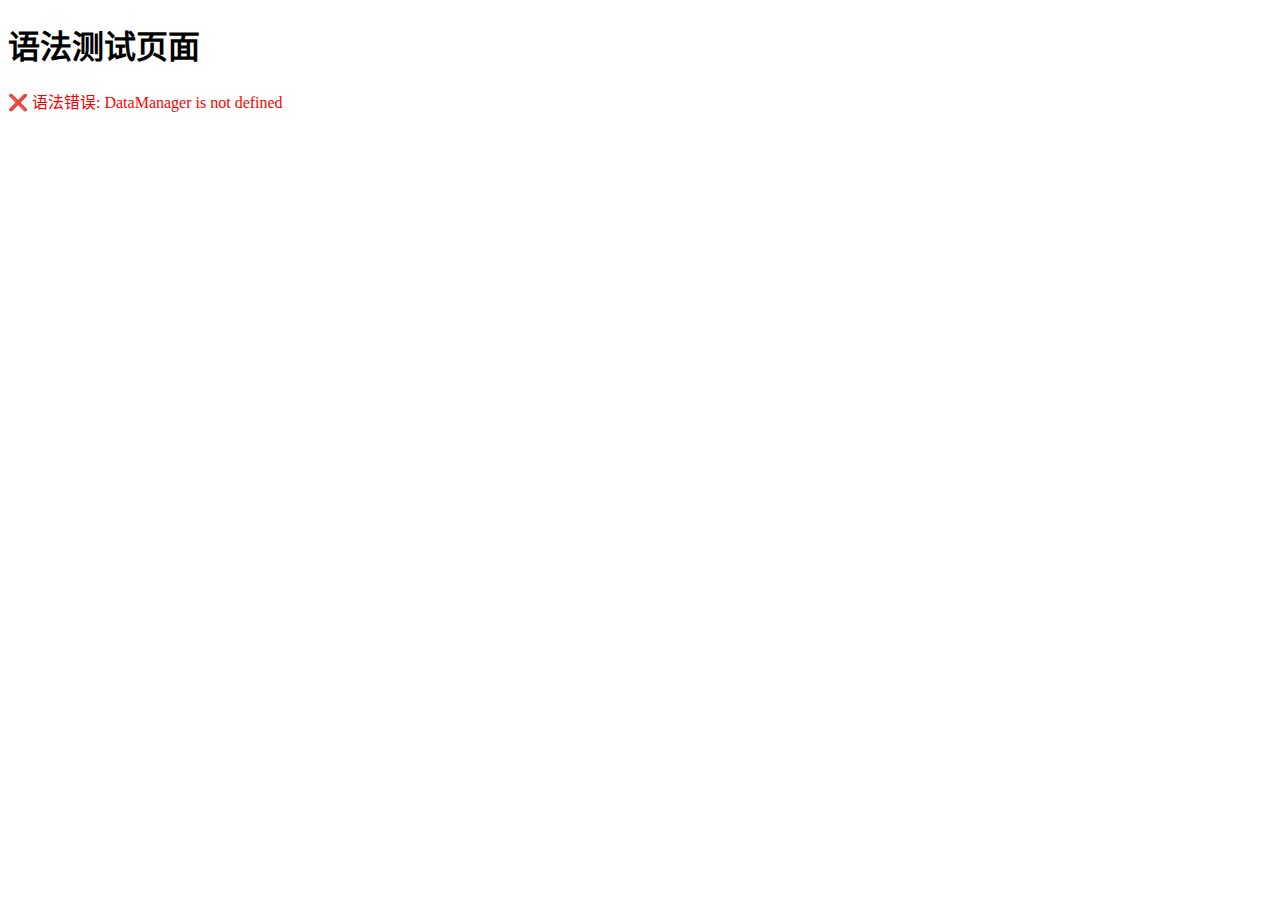
<file: syntax-test.html>
<!DOCTYPE html>
<html lang="zh-CN">
<head>
    <meta charset="UTF-8">
    <meta name="viewport" content="width=device-width, initial-scale=1.0">
    <meta http-equiv="Cache-Control" content="no-cache, no-store, must-revalidate">
    <meta http-equiv="Pragma" content="no-cache">
    <meta http-equiv="Expires" content="0">
    <title>语法测试页面</title>
</head>
<body>
    <h1>语法测试页面</h1>
    <div id="status">正在测试...</div>
    
    <script>
        document.getElementById('status').textContent = '开始加载脚本...';
        console.log('开始语法测试');
    </script>
    
    <!-- 测试main.js -->
    <script src="js/main.js?v=17"></script>
    
    <script>
        try {
            // 测试类是否正确加载
            const app = new MaoMapApp();
            
            document.getElementById('status').innerHTML = `
                <div style="color: green;">✅ main.js 加载成功！</div>
                <div>MaoMapApp: ${typeof MaoMapApp}</div>
            `;
            console.log('✅ 语法测试通过');
        } catch (error) {
            document.getElementById('status').innerHTML = `
                <div style="color: red;">❌ 语法错误: ${error.message}</div>
            `;
            console.error('❌ 语法测试失败:', error);
        }
    </script>
</body>
</html>
</file>
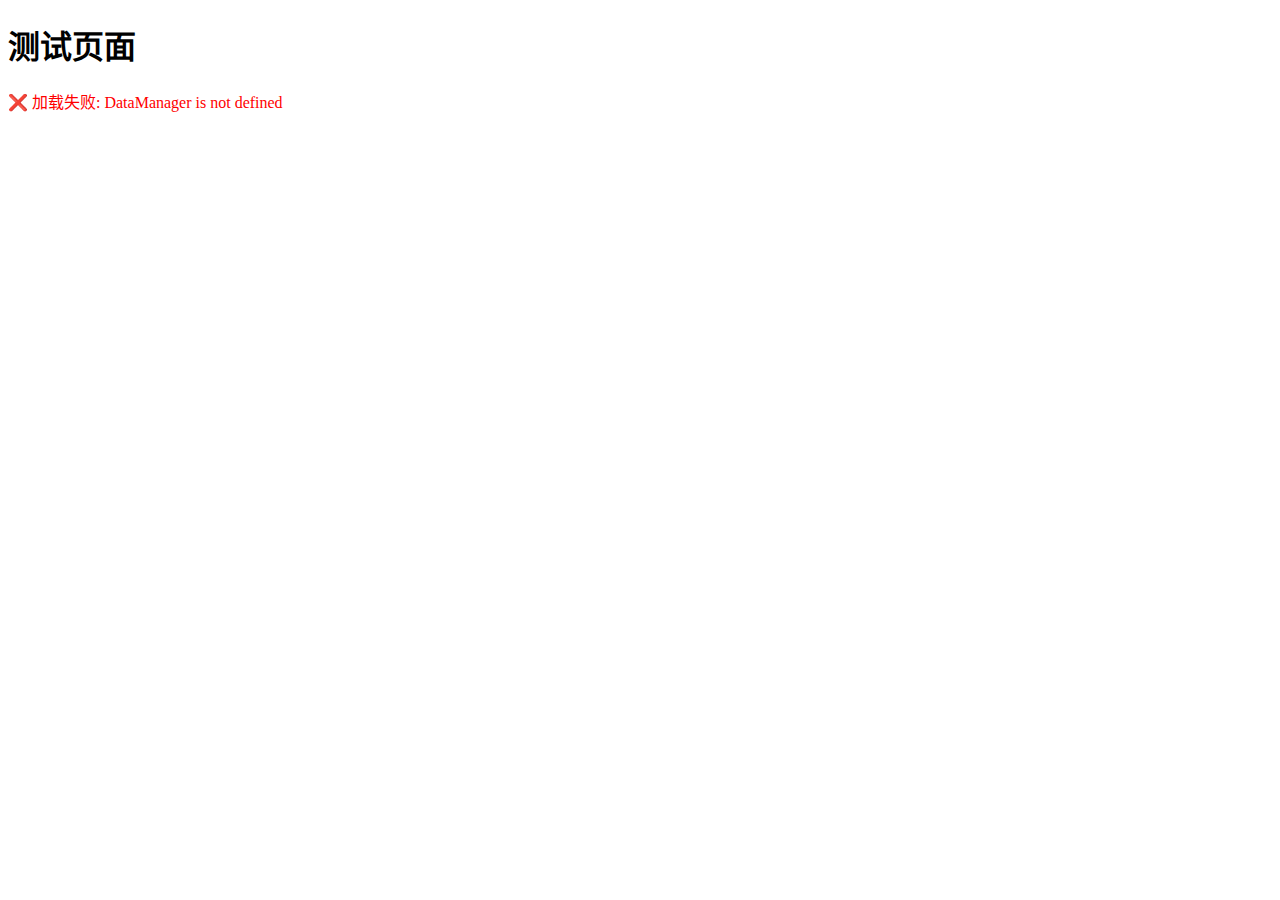
<file: test.html>
<!DOCTYPE html>
<html lang="zh-CN">
<head>
    <meta charset="UTF-8">
    <meta name="viewport" content="width=device-width, initial-scale=1.0">
    <meta http-equiv="Cache-Control" content="no-cache, no-store, must-revalidate">
    <meta http-equiv="Pragma" content="no-cache">
    <meta http-equiv="Expires" content="0">
    <title>测试页面 - 验证语法修复</title>
</head>
<body>
    <h1>测试页面</h1>
    <div id="status">正在加载...</div>
    
    <script>
        document.getElementById('status').textContent = '开始加载脚本...';
    </script>
    
    <!-- 测试脚本加载 -->
    <script src="js/amap-map-manager.js?v=8&t=1735711000"></script>
    <script src="js/leaflet-map-manager.js?v=8&t=1735711000"></script>
    <script src="js/main.js?v=8&t=1735711000"></script>
    
    <script>
        // 测试类是否正确加载
        try {
            const amapManager = new AMapManager();
            const leafletManager = new LeafletMapManager();
            const app = new MaoMapApp();
            
            document.getElementById('status').innerHTML = `
                <div style="color: green;">✅ 所有类加载成功！</div>
                <div>AMapManager: ${typeof AMapManager}</div>
                <div>LeafletMapManager: ${typeof LeafletMapManager}</div>
                <div>MaoMapApp: ${typeof MaoMapApp}</div>
            `;
        } catch (error) {
            document.getElementById('status').innerHTML = `
                <div style="color: red;">❌ 加载失败: ${error.message}</div>
            `;
        }
    </script>
</body>
</html>
</file>
